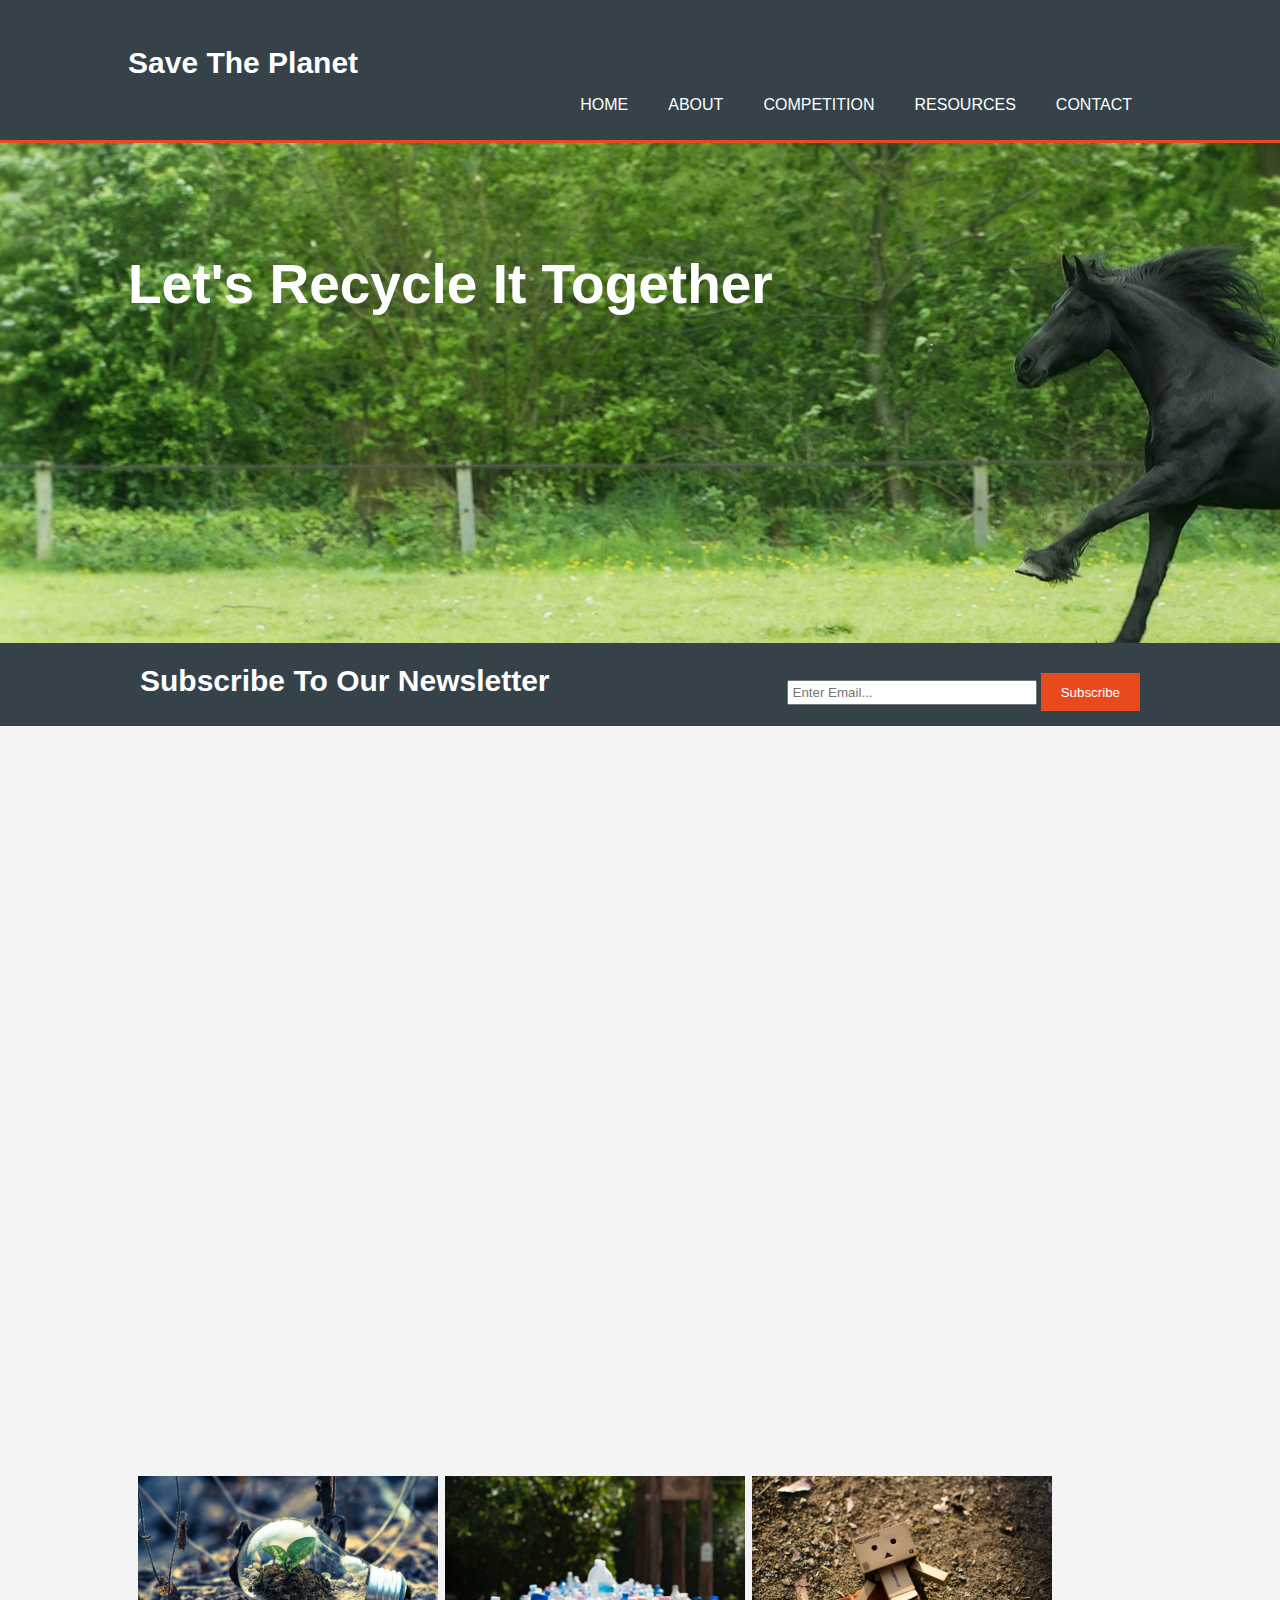
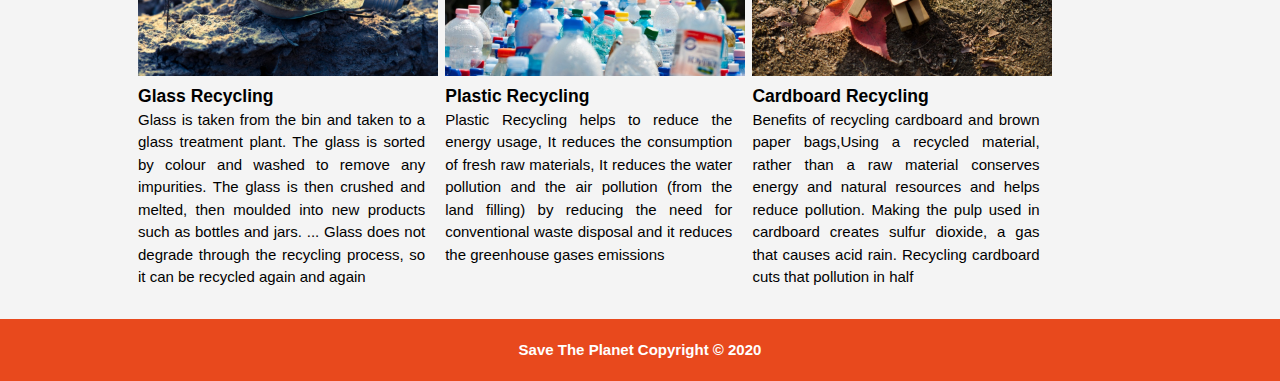
<file: index.html>
<!DOCTYPE html>
<html lang="en">
<head>
  <meta charset="utf-8">
  <meta name="viewport" content="width=device-width">
  <meta name="description" content="Environmentally Friendly Campaign">
  <meta name="keywords" content="Environmentally Friendly Campaign"> 
  <meta name="author" content="Abdelaziz Elsaih">
<title>Save The Planet | Welcome </title>
  <link rel="stylesheet" href="./css/style.css">
</head>
<body>
    <header>
   <div class="container">
    <div id="branding">
      <h1>Save The Planet</h1>
   
    </div>
    <nav>
      <ul>
        <li><a href="index.html">Home</a></li>
        <li><a href="about.html">About</a></li>
        <li><a href="competition.html">Competition</a></li>
        <li><a href="resources.html">Resources</a></li>
        <li><a href="contact.html">Contact</a></li>
      </ul>
    </nav>
   </div>
</header>


    <section id="showcase">
  <div class="container"> 
    <h1>Let's Recycle It Together</h1>
  </div>
</section>


<section id="newsletter">
  <div class="container"> 
    <h1>Subscribe To Our Newsletter</h1>
    <form>
      <input type="email" placeholder="Enter Email..." >
      <button type="submit" class="button_1">Subscribe</button>
    </form>
  </div>
</section>
<div class="iframe-container">
<iframe src="https://www.youtube.com/embed/6jQ7y_qQYUA?start=14&autoplay=1&modestbranding=1&rel=0&iv_load_policy=3&color=white" width="560" height="315" frameborder="0"></iframe>

</div>
    <section id="boxes">
      <div class="container">
        <div class="box">
          <img src="./img/glass.jpg">
          <h3>Glass Recycling</h3>
          <p>Glass is taken from the bin and taken to a glass treatment plant. The glass is sorted by colour and washed to remove any impurities. The glass is then crushed and melted, then moulded into new products such as bottles and jars. ... Glass does not degrade through the recycling process, so it can be recycled again and again </p>
         
        </div>
        <div class="box">
          <img src="./img/plastic.jpg">
          <h3>Plastic Recycling</h3>
          <p>Plastic Recycling helps to reduce the energy usage, It reduces the consumption of fresh raw materials, It reduces the water pollution and the air pollution (from the land filling) by reducing the need for conventional waste disposal and it reduces the greenhouse gases emissions</p>
        </div>
        <div class="box">
          <img src="./img/cardboard.jpg">
          <h3>Cardboard Recycling</h3>
          <p>Benefits of recycling cardboard and brown paper bags,Using a recycled material, rather than a raw material conserves energy and natural resources and helps reduce pollution. Making the pulp used in cardboard creates sulfur dioxide, a gas that causes acid rain. Recycling cardboard cuts that pollution in half</p>
        </div>
      </div>
    </section>

    <footer>
      <p><strong>Save The Planet Copyright &copy; 2020</strong></p>
    </footer>
  </body>
</html>
</file>
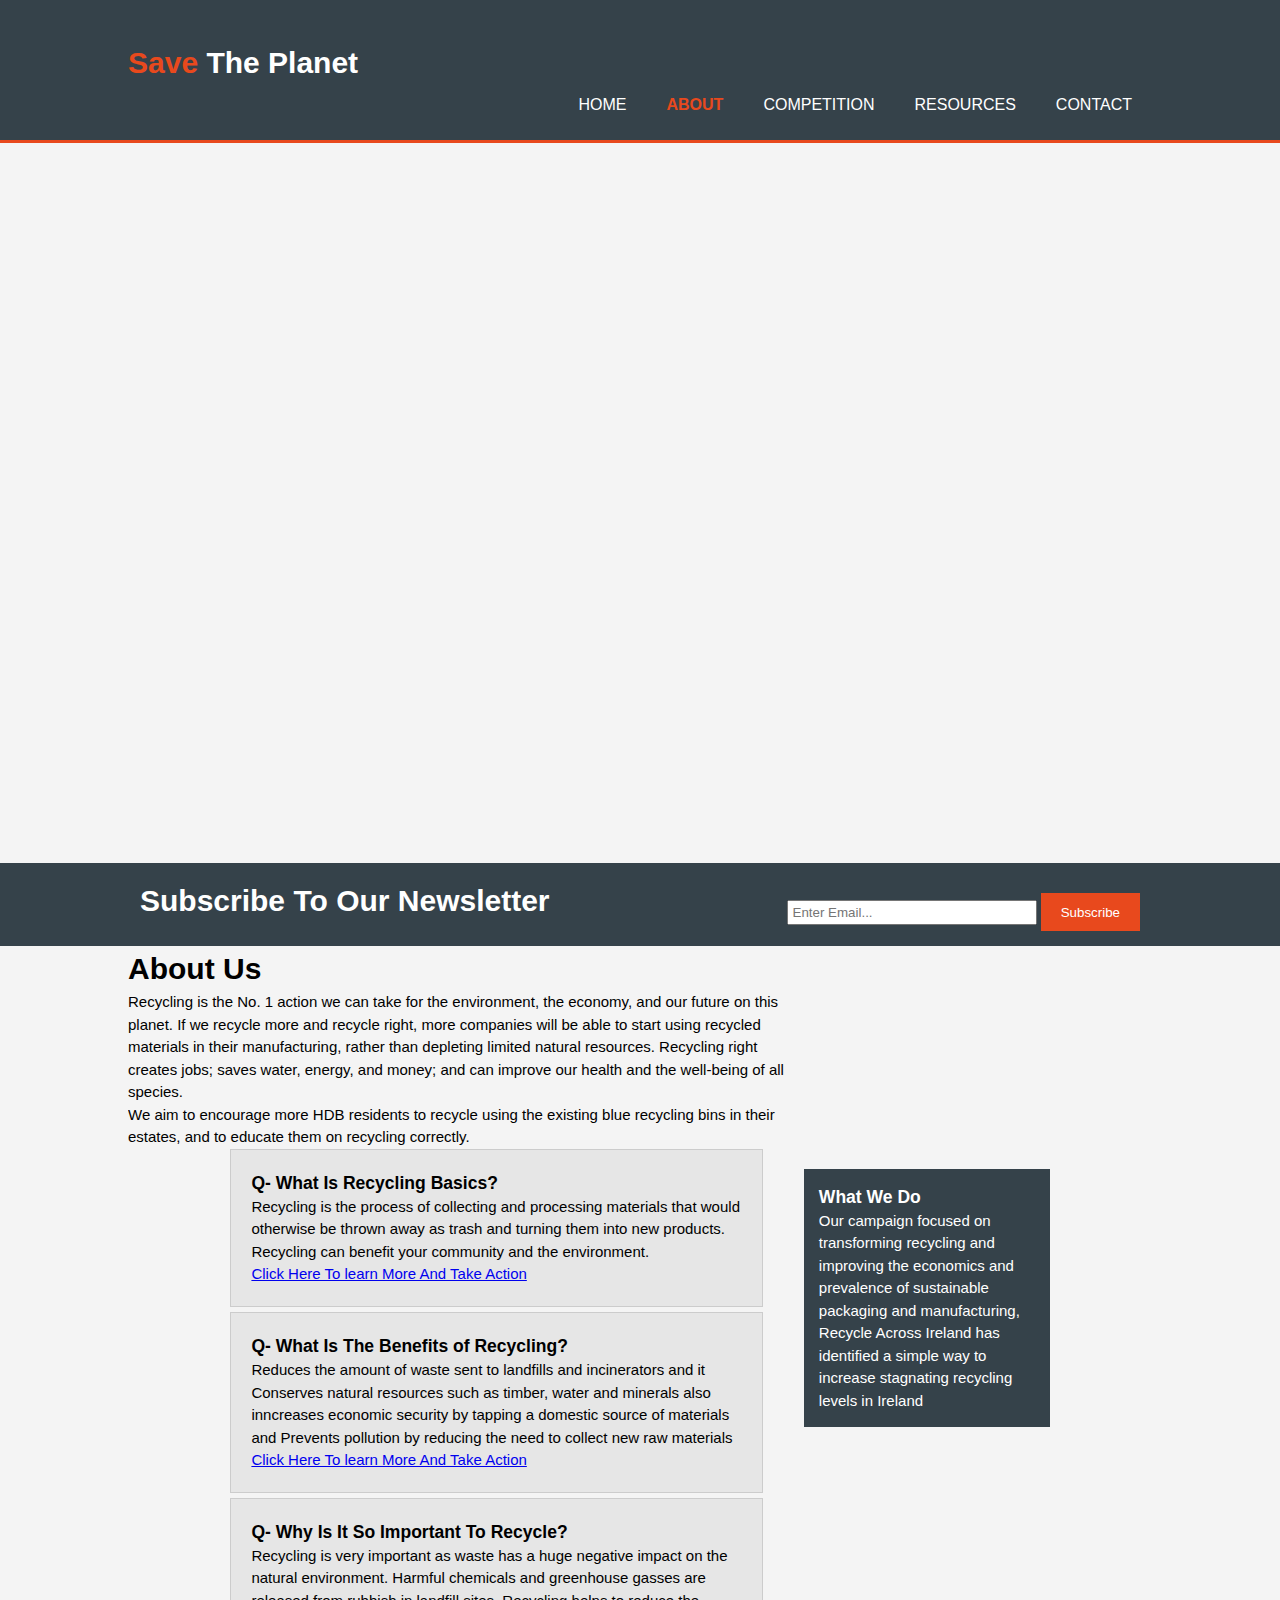
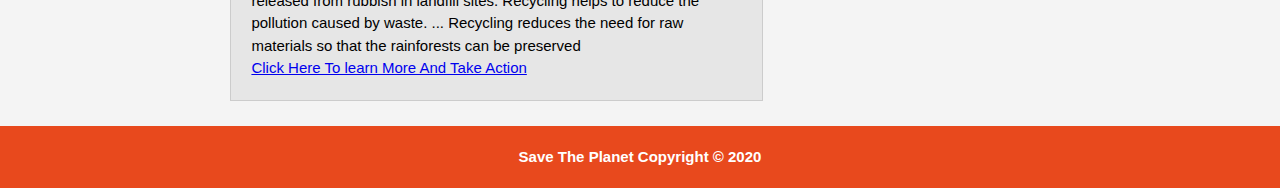
<file: about.html>
<!DOCTYPE html>
<html lang="en">
<head>
  <meta charset="utf-8">
  <meta name="viewport" content="width=device-width">
  <meta name="description" content="Environmentally Friendly Campaign">
  <meta name="keywords" content="Environmentally Friendly Campaign"> 
  <meta name="author" content="Abdelaziz Elsaih">
<title>Save The Planet | About </title>
  <link rel="stylesheet" href="./css/style.css">
</head>
<body>



<header>
      <div class="container">
        <div id="branding">
          <h1><span class="highlight">Save</span> The Planet</h1>
        </div>
        <nav>
          <ul>
            <li><a href="index.html">Home</a></li>
            <li class="current"><a href="about.html">About</a></li>
             <li><a href="competition.html">Competition</a></li>
        <li><a href="resources.html">Resources</a></li>
        <li><a href="contact.html">Contact</a></li>
            
          </ul>
        </nav>
      </div>
    </header>

 

<div class="iframe-container">
  
<iframe src="https://www.youtube.com/embed/amfQKNw83Kk?autoplay=1&modestbranding=1&rel=0&iv_load_policy=3&color=white" width="560" height="315" frameborder="0"></iframe>

</div>


    <section id="newsletter">
      <div class="container">
        <h1>Subscribe To Our Newsletter</h1>
        <form>
          <input type="email" placeholder="Enter Email...">
          <button type="submit" class="button_1">Subscribe</button>
        </form>
      </div>
    </section>

    <section id="main">
      <div class="container">
        <article id="main-col">
          <h1 class="page-title">About Us</h1>
          <p>Recycling is the No. 1 action we can take for the environment, the economy, and our future on this planet. If we recycle more and recycle right, more companies will be able to start using recycled materials in their manufacturing, rather than depleting limited natural resources. Recycling right creates jobs; saves water, energy, and money; and can improve our health and the well-being of all species.</p>
         
We aim to encourage more HDB residents to recycle using the existing blue recycling bins in their estates, and to educate them on recycling correctly.
         
        </article>

         
      <div class="container">
        <article id="main-col">
         
          <ul id="resources">
            <li>
              <h3>Q- What Is Recycling Basics?</h3>
            <p> Recycling is the process of collecting and processing materials that would otherwise be thrown away as trash and turning them into new products. Recycling can benefit your community and the environment.</p>
<a href="https://recyclingsimplified.com/recycling-basics//" target="_blank">Click Here To learn More And Take Action</a>

            </li>
            <li>
               <h3>Q- What Is The Benefits of Recycling?</h3>
            <p>Reduces the amount of waste sent to landfills and incinerators and it Conserves natural resources such as timber, water and minerals also inncreases economic security by tapping a domestic source of materials and Prevents pollution by reducing the need to collect new raw materials</p>

            <a href="https://www.epa.gov/recycle/recycling-basics#Benefits" target="_blank">Click Here To learn More And Take Action</a>
            </li>
            <li>
              <h3>Q- Why Is It So Important To Recycle?</h3>
            <p> Recycling is very important as waste has a huge negative impact on the natural environment. Harmful chemicals and greenhouse gasses are released from rubbish in landfill sites. Recycling helps to reduce the pollution caused by waste. ... Recycling reduces the need for raw materials so that the rainforests can be preserved</p>
  <a href="http://www.recycling-guide.org.uk/importance.html#:~:targetText=Recycling%20is%20very%20important%20as,the%20pollution%20caused%20by%20waste.&targetText=Recycling%20reduces%20the%20need%20for,the%20rainforests%20can%20be%20preserved." target="_blank">Click Here To learn More And Take Action</a>

            </li>
          </ul>
        </article>

        <aside id="sidebar">
          <div class="dark">
            <h3>What We Do</h3>
            <p>Our campaign focused on transforming recycling and improving the economics and prevalence of sustainable packaging and manufacturing, Recycle Across Ireland has identified a simple way to increase stagnating recycling levels in Ireland</p>
          </div>
        </aside>
      </div>
    </section>

    <footer>
     <p><strong>Save The Planet Copyright &copy; 2020</strong></p>
    </footer>
  </body>
</html>
</file>
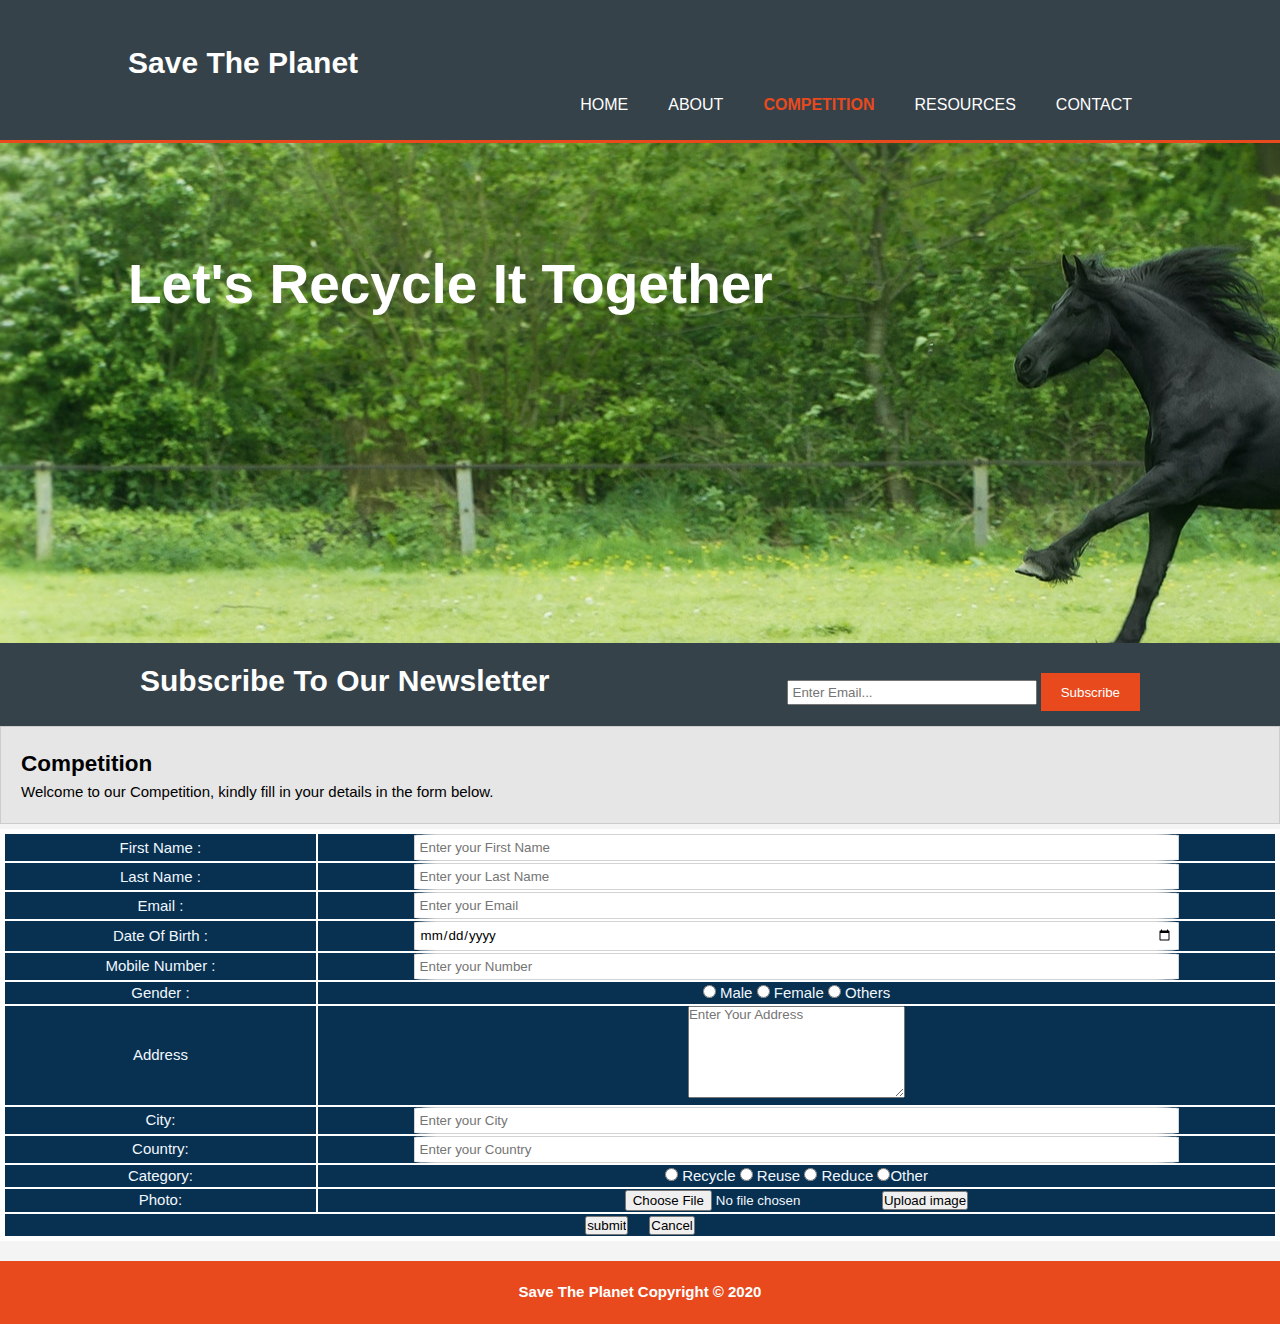
<file: competition.html>
<!DOCTYPE html>
<html lang="en">
<head>
  <meta charset="utf-8">
  <meta name="viewport" content="width=device-width">
  <meta name="description" content="Environmentally Friendly Campaign">
  <meta name="keywords" content="Environmentally Friendly Campaign"> 
  <meta name="author" content="Abdelaziz Elsaih">
<title>Save The Planet | Competition </title>
  <link rel="stylesheet" href="./css/style.css">
</head>
<body>
    <header>
   <div class="container">
    <div id="branding">
      <h1>Save The Planet</h1>
   
    </div>
    <nav>
      <ul>
        <li><a href="index.html">Home</a></li>
        <li><a href="about.html">About</a></li>
        <li class="current"><a href="competition.html">Competition</a></li>
        <li><a href="resources.html">Resources</a></li>
        <li><a href="contact.html">Contact</a></li>
      </ul>
    </nav>
   </div>
</header>

    <section id="showcase">
  <div class="container"> 
    <h1>Let's Recycle It Together</h1>
  </div>
</section>


<section id="newsletter">
  <div class="container"> 
    <h1>Subscribe To Our Newsletter</h1>
    <form>
      <input type="email" placeholder="Enter Email..." >
      <button type="submit" class="button_1">Subscribe</button>
    </form>
  </div>
</section>


         
          <ul id="resources">
            <li>
              <h2>Competition</h2>
            <p> Welcome to our Competition, kindly fill in your details in the form below.</p>
            
            </li>
          </ul>


  <table align="center" cellpadding="10">
    <tr>
      <td>First Name :</td>
      <td><input type="text" id="name" name="name" placeholder="Enter your First Name"></td>
    </tr>
<tr>
      <td>Last Name :</td>
      <td><input type="text" id="name" name="name" placeholder="Enter your Last Name"></td>
    </tr>

    <tr>
      <td>Email :</td>
      <td><input type="email" id="name" name="email" placeholder="Enter your Email"></td>
    </tr>

    <tr>
      <td>Date Of Birth :</td>
      <td><input type="date" id="name" name="DOB"></td>
    </tr>

    <tr>
      <td>Mobile Number :</td>
      <td><input type="number" id="name" name="Number" placeholder="Enter your Number"></td>
    </tr>

    <tr>
      <td>Gender :</td>
      <td><input type="radio" name="male"> Male <input type="radio" name="male"> Female <input type="radio" name="male"> Others </td>
</tr>

    <tr>
      <td>Address</td>
      <td><textarea rows="6" cols="25" placeholder="Enter Your Address"></textarea></td>
    </tr>

    <tr>
      <td>City:</td>
      <td><input type="text" id="name" name="City" placeholder="Enter your City"></td>
    </tr>

    <tr>
      <td>Country:</td>
      <td><input type="text" id="name" name="Country" placeholder="Enter your Country"></td>
    </tr>
    <tr>
     <td>Category:</td>
      <td><input type="radio" name="male"> Recycle <input type="radio" name="male"> Reuse <input type="radio" name="male"> Reduce <input type="radio" name="male">Other</td>
    </tr>

    <tr>
       <td>Photo:</td>
      <td align="right" colspan="2">
      <input type="file" name="image" > 
      <input name="Submit" type="submit" value="Upload image"></td></tr>

<tr>
  <td align="center" colspan="2">
    <input type="submit" value="submit" > &nbsp; &nbsp; <input type="submit" value="Cancel">

  </td>
</tr>

  </table>

    <footer>
      <p><strong>Save The Planet Copyright &copy; 2020</strong></p>
    </footer>
  </body>
</html>
</file>
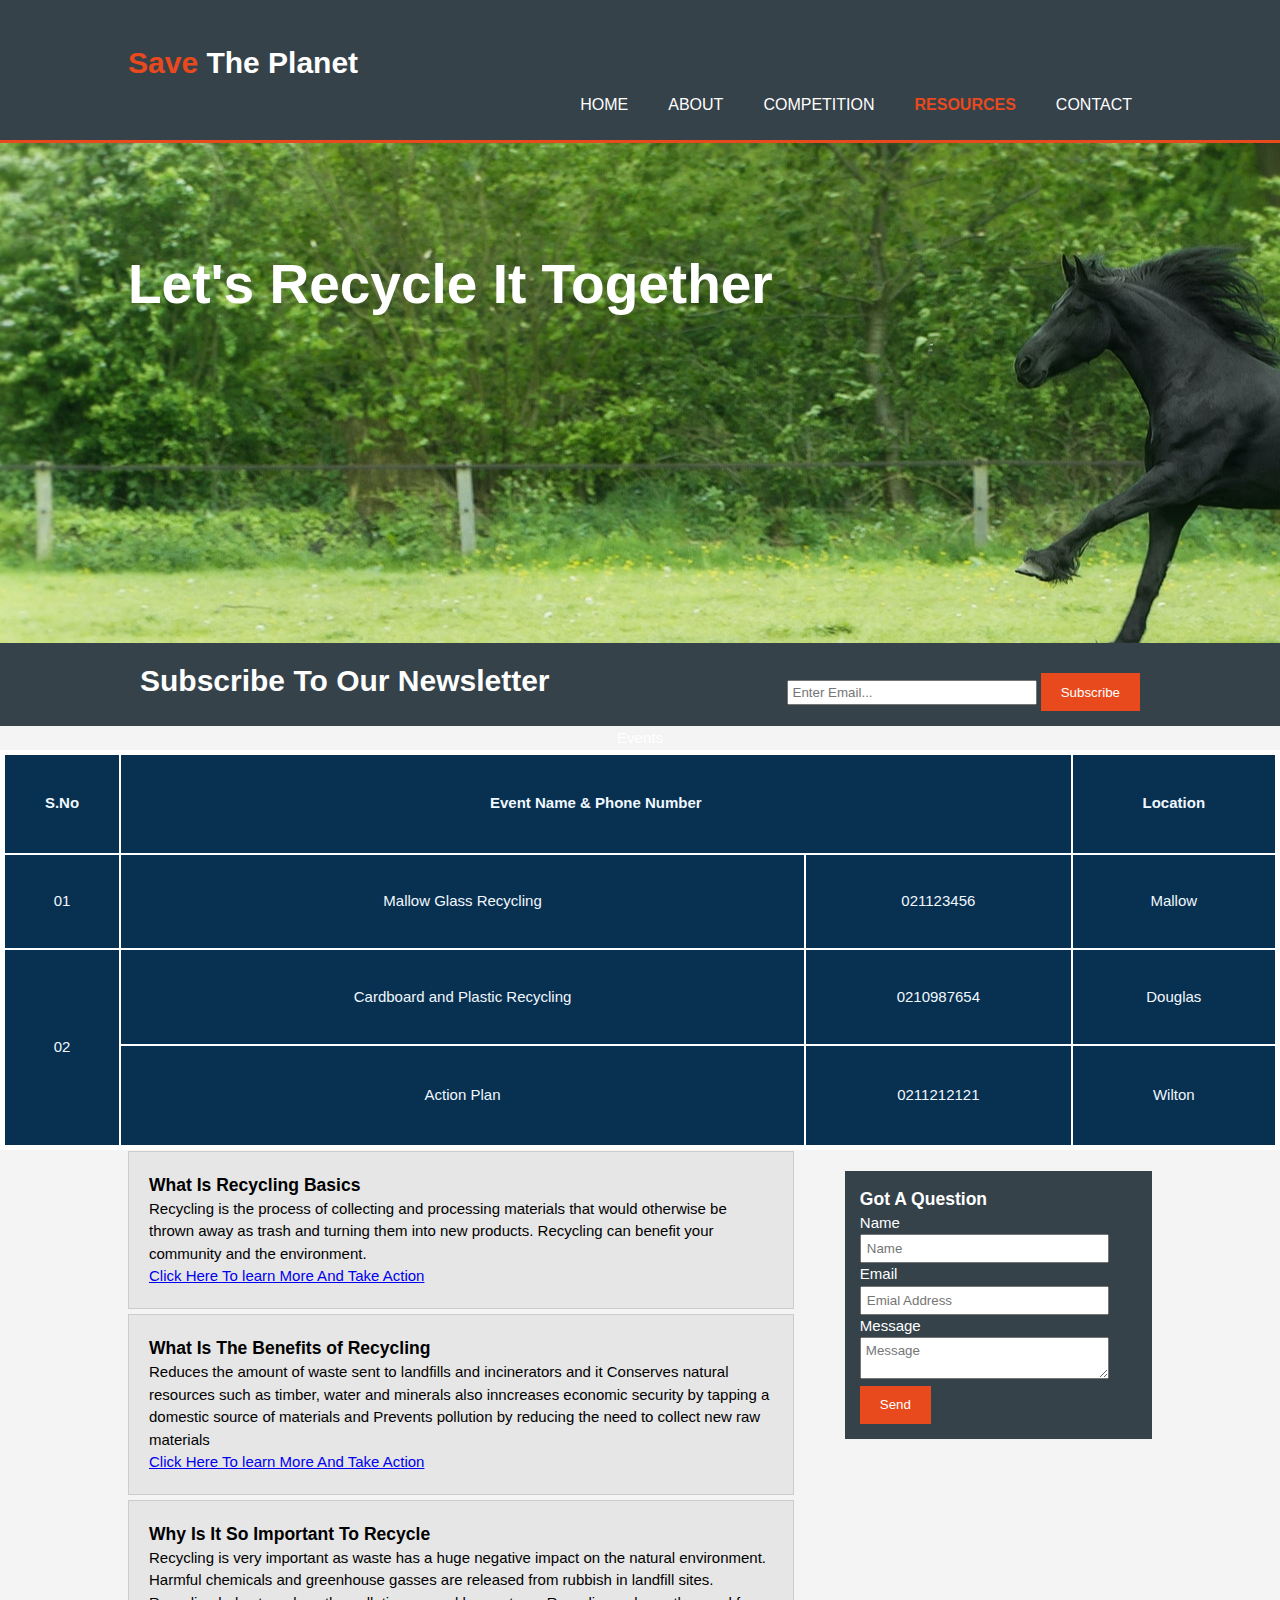
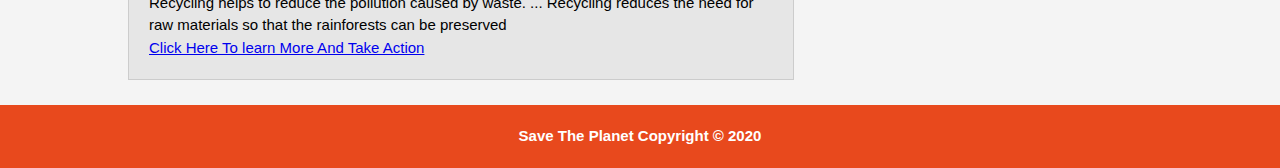
<file: resources.html>
<!DOCTYPE html>
<html lang="en">
<head>
  <meta charset="utf-8">
  <meta name="viewport" content="width=device-width">
  <meta name="description" content="Environmentally Friendly Campaign">
  <meta name="keywords" content="Environmentally Friendly Campaign"> 
  <meta name="author" content="Abdelaziz Elsaih">
<title>Save The Planet | Resources </title>
  <link rel="stylesheet" href="./css/style.css">
</head>
<body>



   <header>
      <div class="container">
        <div id="branding">
          <h1><span class="highlight">Save</span> The Planet</h1>
        </div>
        <nav>
          <ul>
            <li><a href="index.html">Home</a></li>
            <li><a href="about.html">About</a></li>
             <li><a href="competition.html">Competition</a></li>
        <li class="current"><a href="resources.html">Resources</a></li>
        <li><a href="contact.html">Contact</a></li>
            
          </ul>
        </nav>
      </div>
    </header>
 <section id="showcase">
  <div class="container"> 
    <h1>Let's Recycle It Together</h1>
  </div>
</section>

    <section id="newsletter">
      <div class="container">
        <h1>Subscribe To Our Newsletter</h1>
        <form>
          <input type="email" placeholder="Enter Email...">
          <button type="submit" class="button_1">Subscribe</button>
        </form>
      </div>
    </section>


     <table>
      <caption>Events</caption>
      <th>S.No</th>
      <th colspan="2">Event Name & Phone Number</th>
      <th>Location</th>
      <tr>


        <td>01</td>
        <td>Mallow Glass Recycling</td>
        <td>021123456</td>
        <td>Mallow</td>
      </tr>

<tr>
        <td rowspan="2">02</td>
        <td>Cardboard and Plastic Recycling</td>
        <td>0210987654</td>
        <td>Douglas</td>
      </tr>


       <tr>
               <td>Action Plan</td>
               <td>0211212121</td>
                 <td>Wilton</td>
                   </tr>
    
      </tr>
    </table>

    <section id="main">
      <div class="container">
        <article id="main-col">
         
          <ul id="resources">
            <li>
              <h3>What Is Recycling Basics</h3>
            <p> Recycling is the process of collecting and processing materials that would otherwise be thrown away as trash and turning them into new products. Recycling can benefit your community and the environment.</p>
<a href="https://recyclingsimplified.com/recycling-basics//" target="_blank">Click Here To learn More And Take Action</a>

            </li>
            <li>
               <h3>What Is The Benefits of Recycling</h3>
            <p>Reduces the amount of waste sent to landfills and incinerators and it Conserves natural resources such as timber, water and minerals also inncreases economic security by tapping a domestic source of materials and Prevents pollution by reducing the need to collect new raw materials</p>

            <a href="https://www.epa.gov/recycle/recycling-basics#Benefits" target="_blank">Click Here To learn More And Take Action</a>
            </li>
            <li>
              <h3>Why Is It So Important To Recycle</h3>
            <p> Recycling is very important as waste has a huge negative impact on the natural environment. Harmful chemicals and greenhouse gasses are released from rubbish in landfill sites. Recycling helps to reduce the pollution caused by waste. ... Recycling reduces the need for raw materials so that the rainforests can be preserved</p>
  <a href="http://www.recycling-guide.org.uk/importance.html#:~:targetText=Recycling%20is%20very%20important%20as,the%20pollution%20caused%20by%20waste.&targetText=Recycling%20reduces%20the%20need%20for,the%20rainforests%20can%20be%20preserved." target="_blank">Click Here To learn More And Take Action</a>

            </li>
          </ul>
        </article>

        <aside id="sidebar">
          <div class="dark">
            <h3>Got A Question</h3>
            <form class="quote">
              <div>
                <label>Name</label><br>
                <input type="text" placeholder="Name">
              </div>
              <div>
                <label>Email</label><br>
                <input type="email" placeholder="Emial Address">
              </div>
              <div>
                <label>Message</label><br>
                <textarea placeholder="Message"></textarea>
              </div>
              <button class="button_1" type="submit">Send</button>
          </form>
          </div>
        </aside>
      </div>
    </section>

    <footer>
       <p><strong>Save The Planet Copyright &copy; 2020</strong></p>
    </footer>
  </body>
</html>
</file>
<file: css/style.css>
body{
  font: 15px/1.5 Arial, Helvetica,sans-serif;
  padding:0;
  margin:0;
  background-color:#f4f4f4;
}

/* Global */
.container{
  width:80%;
  margin:auto;
  overflow:hidden;
  


}

ul{
  margin:0;
  padding:0;
}


.iframe-container{
  position: relative;
  width: 100%;
  padding-bottom: 56.25%; 
  height: 0;
}
.iframe-container iframe{
  position: absolute;
  top:0;
  left: 0;
  width: 100%;
  height: 100%;
}

.button_1{
  height:38px;
  background:#e8491d;
  border:0;
  padding-left: 20px;
  padding-right:20px;
  color:#ffffff;
}

.dark{
  padding:15px;
  background:#35424a;
  color:#ffffff;
  margin-top:10px;
  margin-bottom:10px;
}

/* Header **/
header{
  background:#35424a;
  color:#ffffff;
  padding-top:40px;
  min-height:70px;
  border-bottom:#e8491d 3px solid;
}

header a{
  color:#ffffff;
  text-decoration:none;
  text-transform: uppercase;
  font-size:16px;
  line-height: 70px;
}

header li{
  float:left;
  display:inline;
  padding: 0 20px 0 20px;
 

}

header #branding{
  float:left;
}

header #branding h1{
  margin:0;

}

header nav{
  float:right;
  margin-top:30px;
}

header .highlight, header .current a{
  color:#e8491d;
  font-weight:bold;
}

header a:hover{
  color:#cccccc;
  font-weight:bold;

}

/* Showcase */
#showcase{
  min-height:500px;
  background:url('../img/main.jpg') no-repeat 0;
  text-align:left;
  color:#ffffff;

}


#showcase h1{
  margin-top:100px;
  font-size:55px;
  margin-bottom:10px;
}

#showcase p{
  font-size:20px;
}

/* Newsletter */
#newsletter{
  padding:15px;
  color:#ffffff;
  background:#35424a
}

#newsletter h1{
  float:left;
}

#newsletter form {
  float:right;
  margin-top:15px;
}

#newsletter input[type="email"]{
  padding:4px;
  height:25px;
  width:250px;
}

/* Boxes */
#boxes{
  margin-top:20px;
}

#boxes .box{
  float:left;
  text-align: justify;
  width:30%;
  padding:10px;
}

#boxes .box img{
  width:300px;
}

/* Sidebar */
aside#sidebar{
  float:right;
  width:30%;
  margin-top:10px;
}

aside#sidebar .quote input, aside#sidebar .quote textarea{
  width:90%;
  padding:5px;
}

/* Main-col */
article#main-col{
  float:left;
  width:65%;
}

/* Resources */

ul#resources li{
  list-style: none;
  padding:20px;
  border: #cccccc solid 1px;
  margin-bottom:5px;
  background:#e6e6e6;

}

footer{
  padding:20px;
  margin-top:20px;
  color:#ffffff;
  background-color:#e8491d;
  text-align: center;
}

/* Media Queries */
@media(max-width: 768px){
  header #branding,
  header nav,
  header nav li,
  #newsletter h1,
  #newsletter form,
  #boxes .box,
  article#main-col,
  aside#sidebar{
    float:none;
    text-align:center;
    width:100%;
  }

  header{
    padding-bottom:20px;
  }

  #showcase h1{
    margin-top:40px;
  }

  #newsletter button, .quote button{
    display:block;
    width:100%;
  }

  #newsletter form input[type="email"], .quote input, .quote textarea{
    width:100%;
    margin-bottom:5px;
  }
}



/* video */
.iframe-container{
  position: relative;
  width: 100%;
  padding-bottom: 56.25%; 
  height: 0;
}
.iframe-container iframe{
  position: absolute;
  top:0;
  left: 0;
  width: 100%;
  height: 100%;
}

/*contact form */

*{
  margin: 0;
  padding: 0;
  font-family: "montserrat",sans-serif;
}
.contact-section{
  background: url(bg.png) no-repeat center;
  background-size: cover;
  padding: 40px 0;
}
.contact-section h1{
  text-align: center;
  color: #ddd;
}
.border{
  width: 100px;
  height: 10px;
  background: #34495e;
  margin: 40px auto;
}

.contact-form{
  max-width: 1200px;
  margin: auto;
  padding: 0 200px;
  overflow: hidden;
}

.contact-form-text{
  display: block;
  width: 100%;
  box-sizing: border-box;
  margin: 16px 0;
  border: 0;
  background: #111;
  padding: 20px 40px;
  outline: none;
  color: #ddd;
  transition: 0.5s;
}
.contact-form-text:focus{
  box-shadow: 0 0 10px 4px #e8491d;
}
textarea.contact-form-text{
  resize: none;
  height: 120px;
}
.contact-form-btn{
  float: right;
  border: 0;
  background: #34495e;
  color: #fff;
  padding: 12px 50px;
  border-radius: 20px;
  cursor: pointer;
  transition: 0.5s;
}
.contact-form-btn:hover{
  background: #2980b9;
}

/* Map*/

*{

margin: 0;
padding: 0;
box-sizing: border-box;

}

/* event table*/
table{
width: 100%;
height: 400px;
background-color:#696968;
box-sizing: border-box;
  margin: 1px 0;
  border: 0;

}
table, th,tr,td{
  border: 2px solid white;
  border-collapse: collapse;
  text-align: center;
  color: aliceblue;


}


/*cometition form*/

*{

  margin: 0;
  padding:0;
}

/*body{

  background-color: rgb(4, 29, 49);
}*/
/*h3{

  text-align: center;
  text-decoration: underline;
  color: white;
}*/

#name{
width: 80%;
padding: 5px;
border-radius: 5%;
outline: 0;
border: 1px solid lightgray;


}


table{

  color: white;
  background-color: rgb(8, 48, 80);
  border-collapse: collapse;
  font-size: 16px
  font-family:serif;
  padding: 5px;
  border: 5px solid white;
  text-align: -webkit-center
}
</file>
